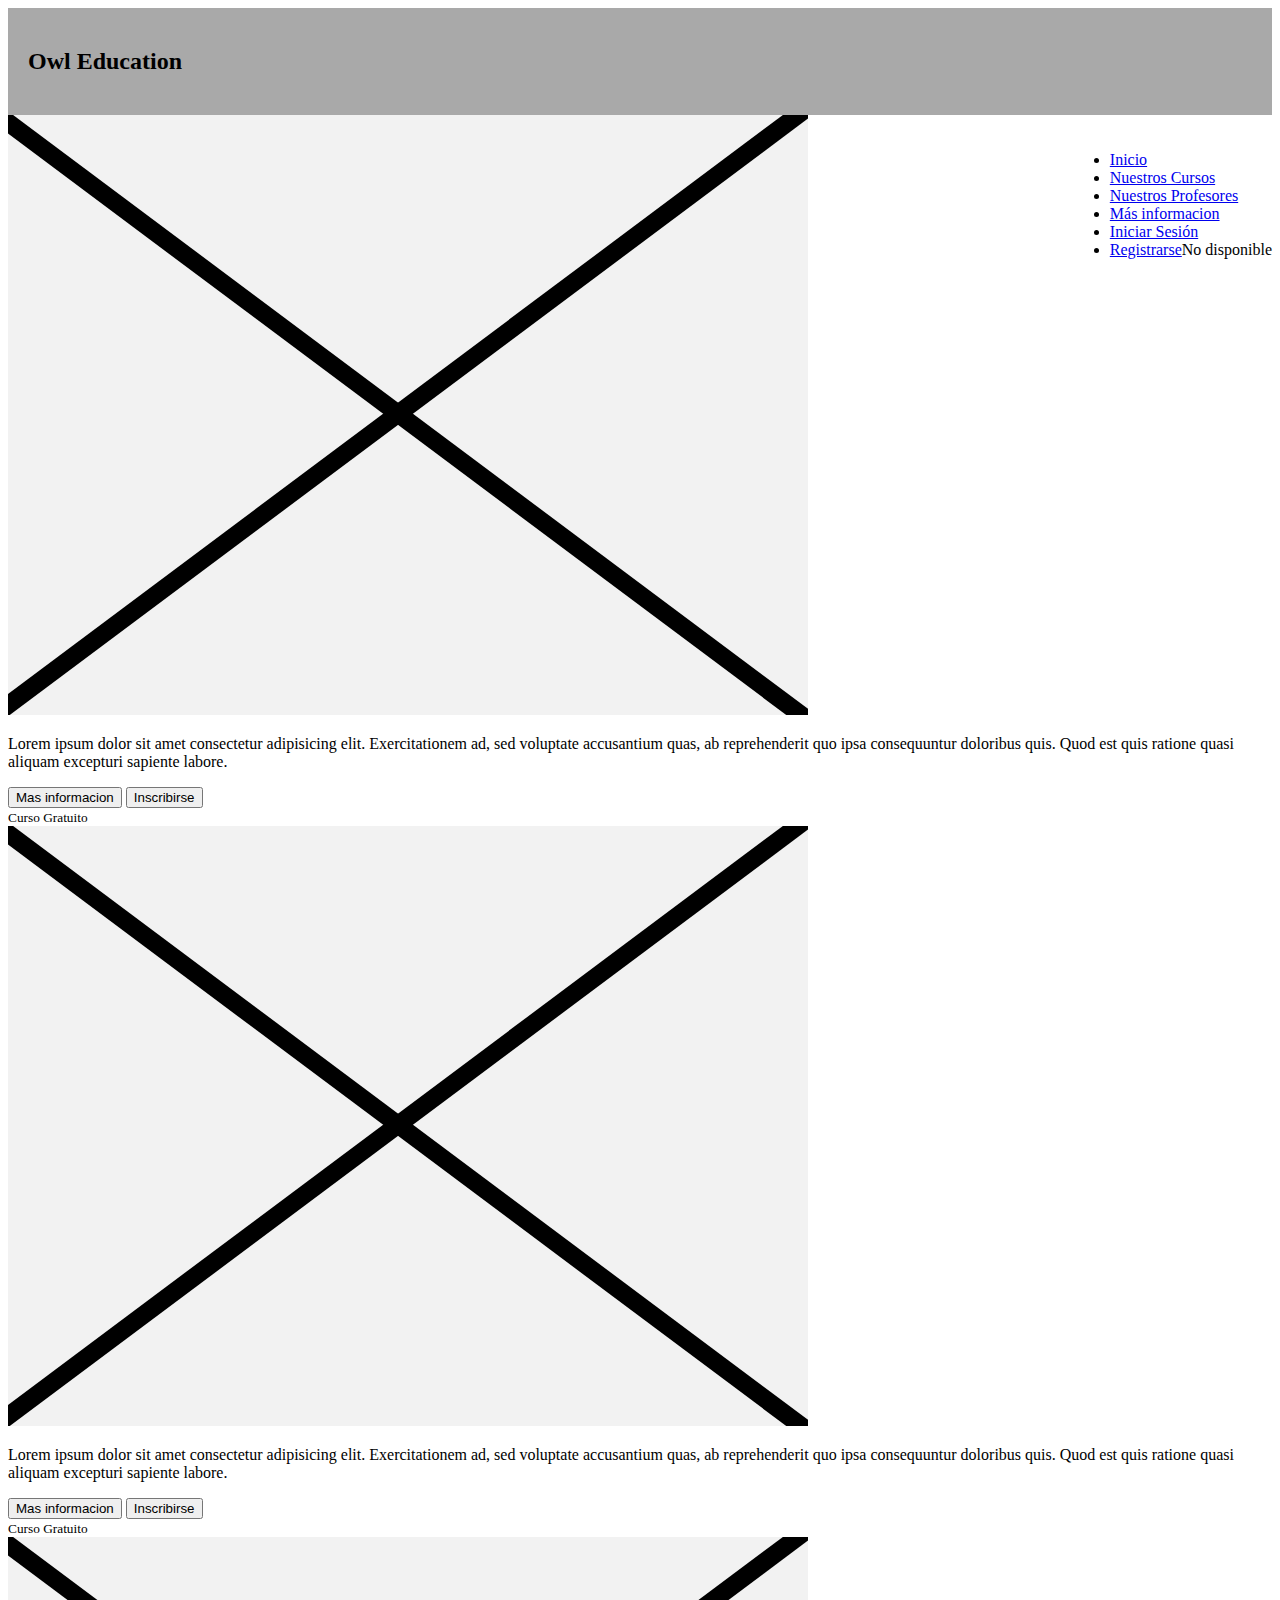
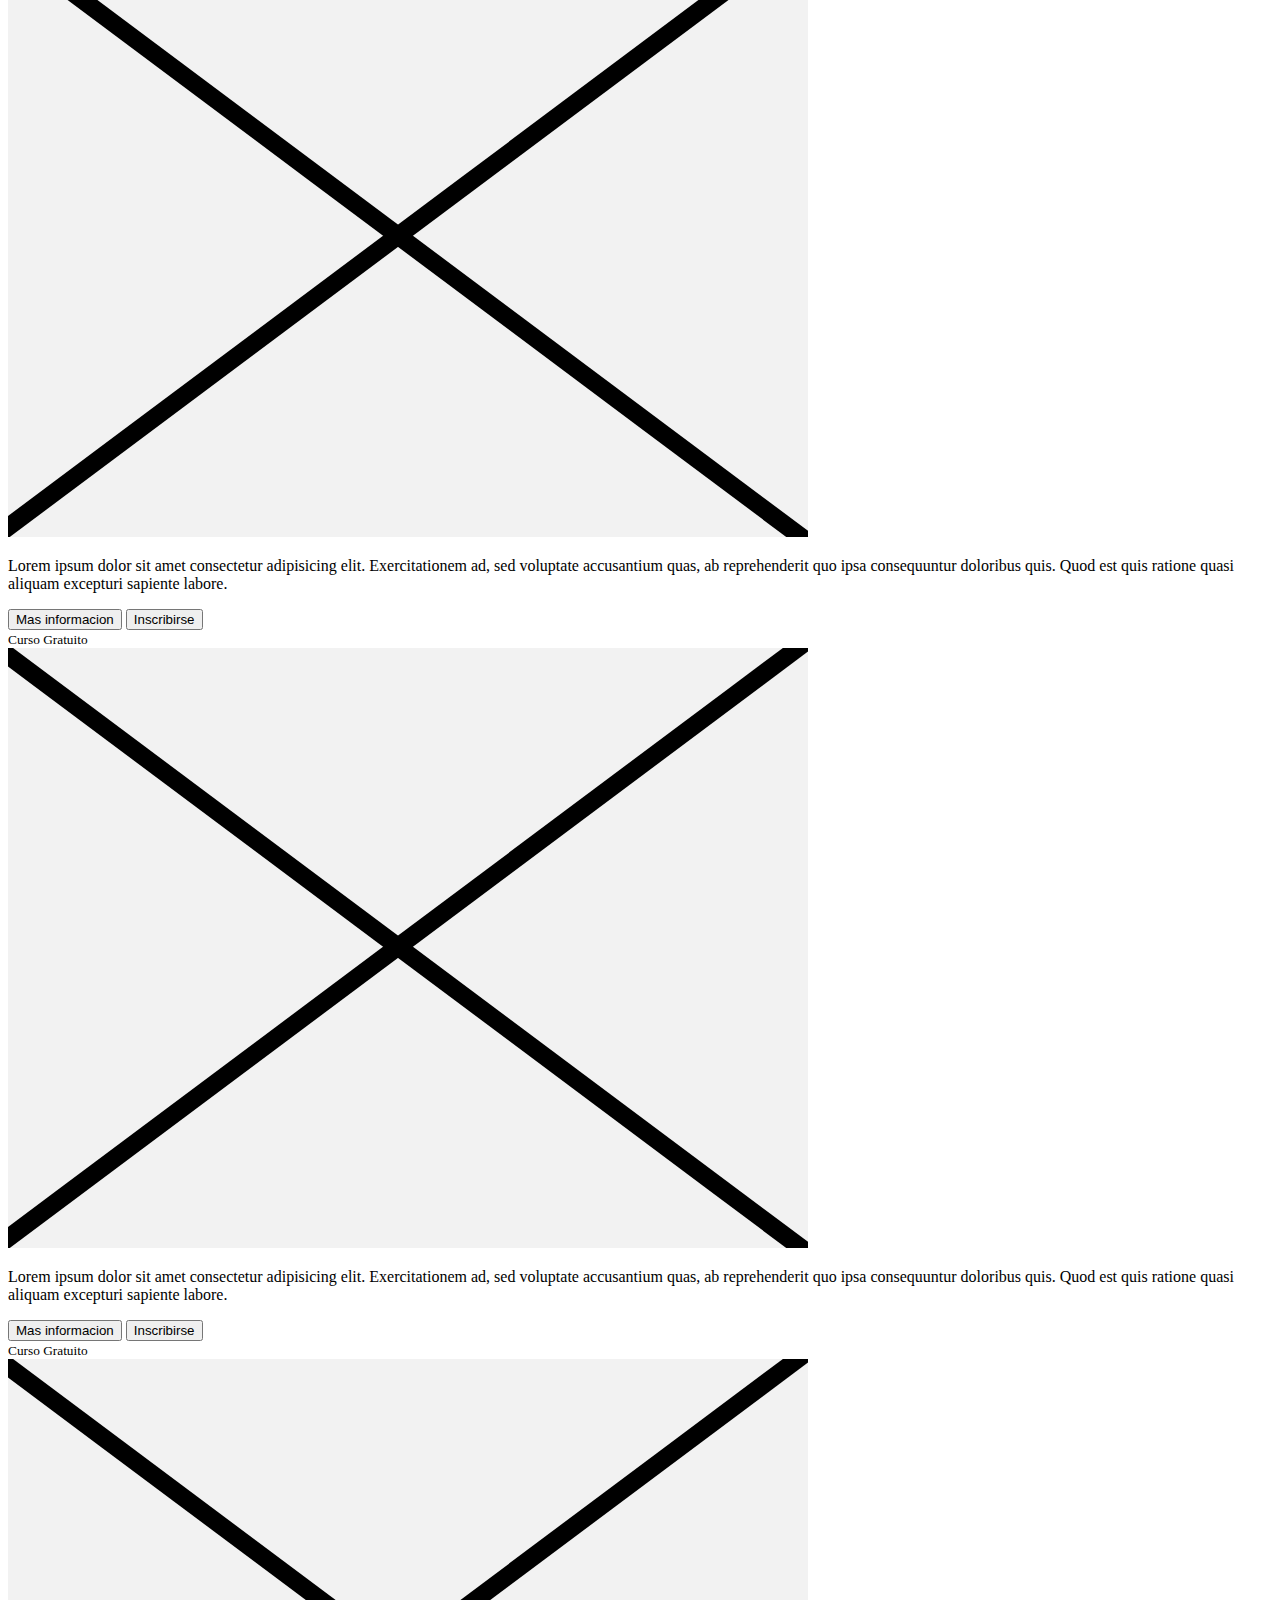
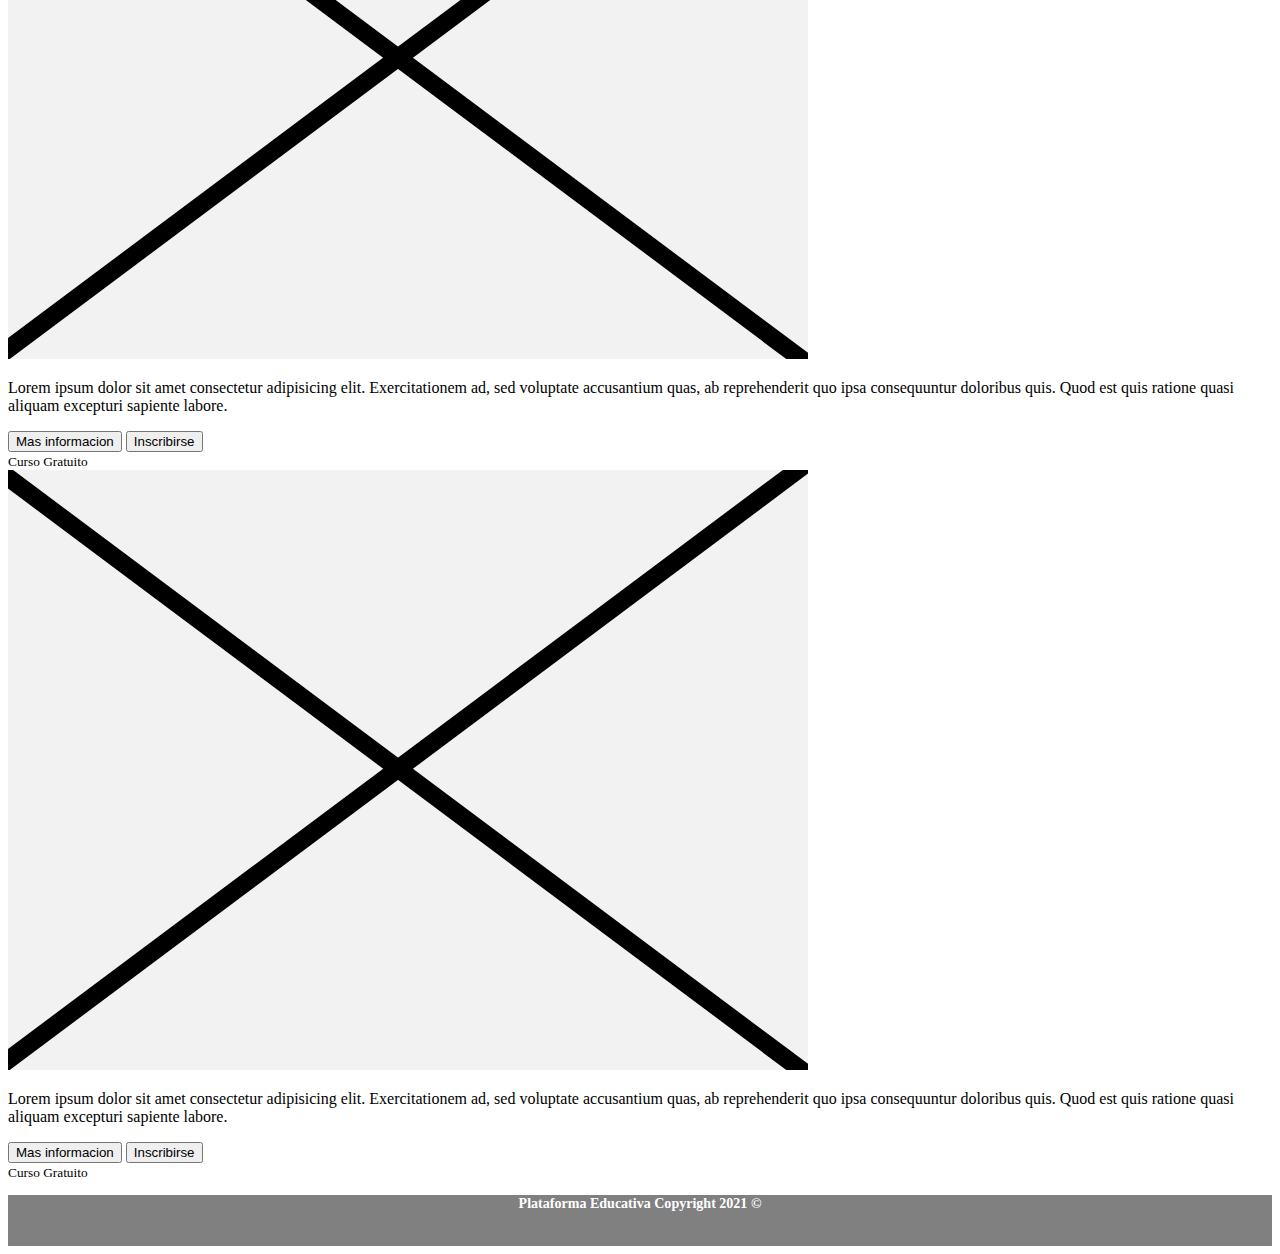
<file: Prototipo de Vistas/Cursos.html>
<!DOCTYPE html>
<html lang="en">

<head>
    <meta charset="UTF-8">
    <meta http-equiv="X-UA-Compatible" content="IE=edge">
    <meta name="viewport" content="width=device-width, initial-scale=1.0">
    <link href="https://cdn.jsdelivr.net/npm/bootstrap@5.0.0-beta2/dist/css/bootstrap.min.css" rel="stylesheet"
        integrity="sha384-BmbxuPwQa2lc/FVzBcNJ7UAyJxM6wuqIj61tLrc4wSX0szH/Ev+nYRRuWlolflfl" crossorigin="anonymous">
    <link rel="stylesheet" href="Css Prototipos/Cursos.css">

    <title>Nuestros Cursos</title>
</head>

<body>
    <div class="container-fluid">
        <nav>
            <div class="row" style="background-color: darkgrey;">

                <div class="col col-md-4" style="padding: 20px;">
                    <h2>Owl Education</h2>

                </div>
                <div class="col col-md-8">
                    <ul class="nav nav-pills" style="padding-top: 20px;">

                        <li class="nav-item">
                            <a class="nav-link" href="Menu.html">Inicio</a>
                        </li>
                        <li class="nav-item">
                            <a class="nav-link active" href="#">Nuestros Cursos</a>
                        </li>
                        <li class="nav-item">
                            <a class="nav-link" href="Profesores.html">Nuestros Profesores</a>
                        </li>
                        <li class="nav-item">
                            <a class="nav-link" href="MasInfo.html">Más informacion</a>
                        </li>
                        <li class="nav-item">
                            <a class="nav-link" href="Login.html" tabindex="-1" aria-disabled="true">Iniciar Sesión</a>
                        </li>
                        <li class="nav-item">
                            <a class="nav-link disabled" href="#" tabindex="-1" aria-disabled="true">Registrarse</a>
                            <span class="badge bg-danger text-dark">No disponible</span>
                        </li>
                    </ul>
                </div>
            </div>
        </nav>

        <div class="album py-5 bg-light">
            <div class="container">
                <div class="row row-cols-1 row-cols-sm-2 row-cols-md-3 g-3">
                    <div class="col">
                        <div class="card shadow-sm">
                            <img src="img/fake_img.svg" alt="Imagen Curso">
                            <div class="card-body">
                                <p class="card-text">Lorem ipsum dolor sit amet consectetur adipisicing elit.
                                    Exercitationem
                                    ad, sed voluptate accusantium quas, ab reprehenderit quo ipsa consequuntur doloribus
                                    quis. Quod est quis ratione quasi aliquam excepturi sapiente labore.</p>
                                <div class="d-flex justify-content-between align-items-center">
                                    <div class="btn-group">
                                        <button type="button" class="btn btn-sm btn-outline-secondary">Mas informacion
                                            <i class="fa fa-angle-double-right"></i></button>
                                        <button type="button"
                                            class="btn btn-sm btn-outline-secondary">Inscribirse</button>
                                    </div>
                                    <small class="text-muted">Curso Gratuito</small>
                                </div>
                            </div>
                        </div>
                    </div>
                    <div class="col">
                        <div class="card shadow-sm">
                            <img src="img/fake_img.svg" alt="Imagen Curso">

                            <div class="card-body">
                                <p class="card-text">Lorem ipsum dolor sit amet consectetur adipisicing elit.
                                    Exercitationem
                                    ad, sed voluptate accusantium quas, ab reprehenderit quo ipsa consequuntur doloribus
                                    quis. Quod est quis ratione quasi aliquam excepturi sapiente labore.</p>
                                <div class="d-flex justify-content-between align-items-center">
                                    <div class="btn-group">
                                        <button type="button" class="btn btn-sm btn-outline-secondary">Mas informacion
                                            <i class="fa fa-angle-double-right"></i></button>
                                        <button type="button"
                                            class="btn btn-sm btn-outline-secondary">Inscribirse</button>
                                    </div>
                                    <small class="text-muted">Curso Gratuito</small>
                                </div>
                            </div>
                        </div>
                    </div>
                    <div class="col">
                        <div class="card shadow-sm">
                            <img src="img/fake_img.svg" alt="Imagen Curso">

                            <div class="card-body">
                                <p class="card-text">Lorem ipsum dolor sit amet consectetur adipisicing elit.
                                    Exercitationem
                                    ad, sed voluptate accusantium quas, ab reprehenderit quo ipsa consequuntur doloribus
                                    quis. Quod est quis ratione quasi aliquam excepturi sapiente labore.</p>
                                <div class="d-flex justify-content-between align-items-center">
                                    <div class="btn-group">
                                        <button type="button" class="btn btn-sm btn-outline-secondary">Mas informacion
                                            <i class="fa fa-angle-double-right"></i></button>
                                        <button type="button"
                                            class="btn btn-sm btn-outline-secondary">Inscribirse</button>
                                    </div>
                                    <small class="text-muted">Curso Gratuito</small>
                                </div>
                            </div>
                        </div>
                    </div>
                    <div class="col">
                        <div class="card shadow-sm">
                            <img src="img/fake_img.svg" alt="Imagen Curso">

                            <div class="card-body">
                                <p class="card-text">Lorem ipsum dolor sit amet consectetur adipisicing elit.
                                    Exercitationem
                                    ad, sed voluptate accusantium quas, ab reprehenderit quo ipsa consequuntur doloribus
                                    quis. Quod est quis ratione quasi aliquam excepturi sapiente labore.</p>
                                <div class="d-flex justify-content-between align-items-center">
                                    <div class="btn-group">
                                        <button type="button" class="btn btn-sm btn-outline-secondary">Mas informacion
                                            <i class="fa fa-angle-double-right"></i></button>
                                        <button type="button"
                                            class="btn btn-sm btn-outline-secondary">Inscribirse</button>
                                    </div>
                                    <small class="text-muted">Curso Gratuito</small>
                                </div>
                            </div>
                        </div>
                    </div>
                    <div class="col">
                        <div class="card shadow-sm">
                            <img src="img/fake_img.svg" alt="Imagen Curso">

                            <div class="card-body">
                                <p class="card-text">Lorem ipsum dolor sit amet consectetur adipisicing elit.
                                    Exercitationem
                                    ad, sed voluptate accusantium quas, ab reprehenderit quo ipsa consequuntur doloribus
                                    quis. Quod est quis ratione quasi aliquam excepturi sapiente labore.</p>
                                <div class="d-flex justify-content-between align-items-center">
                                    <div class="btn-group">
                                        <button type="button" class="btn btn-sm btn-outline-secondary">Mas informacion
                                            <i class="fa fa-angle-double-right"></i></button>
                                        <button type="button"
                                            class="btn btn-sm btn-outline-secondary">Inscribirse</button>
                                    </div>
                                    <small class="text-muted">Curso Gratuito</small>
                                </div>
                            </div>
                        </div>
                    </div>
                    <div class="col">
                        <div class="card shadow-sm">
                            <img src="img/fake_img.svg" alt="Imagen Curso">

                            <div class="card-body">
                                <p class="card-text">Lorem ipsum dolor sit amet consectetur adipisicing elit.
                                    Exercitationem
                                    ad, sed voluptate accusantium quas, ab reprehenderit quo ipsa consequuntur doloribus
                                    quis. Quod est quis ratione quasi aliquam excepturi sapiente labore.</p>
                                <div class="d-flex justify-content-between align-items-center">
                                    <div class="btn-group">
                                        <button type="button" class="btn btn-sm btn-outline-secondary">Mas informacion
                                            <i class="fa fa-angle-double-right"></i></button>
                                        <button type="button"
                                            class="btn btn-sm btn-outline-secondary">Inscribirse</button>
                                    </div>
                                    <small class="text-muted">Curso Gratuito</small>
                                </div>
                            </div>
                        </div>
                    </div>
                </div>
            </div>
        </div>


        <footer class="footer">
            <h3>Plataforma Educativa Copyright 2021 © </h3>
        </footer>

    </div>



</body>

</html>
</file>
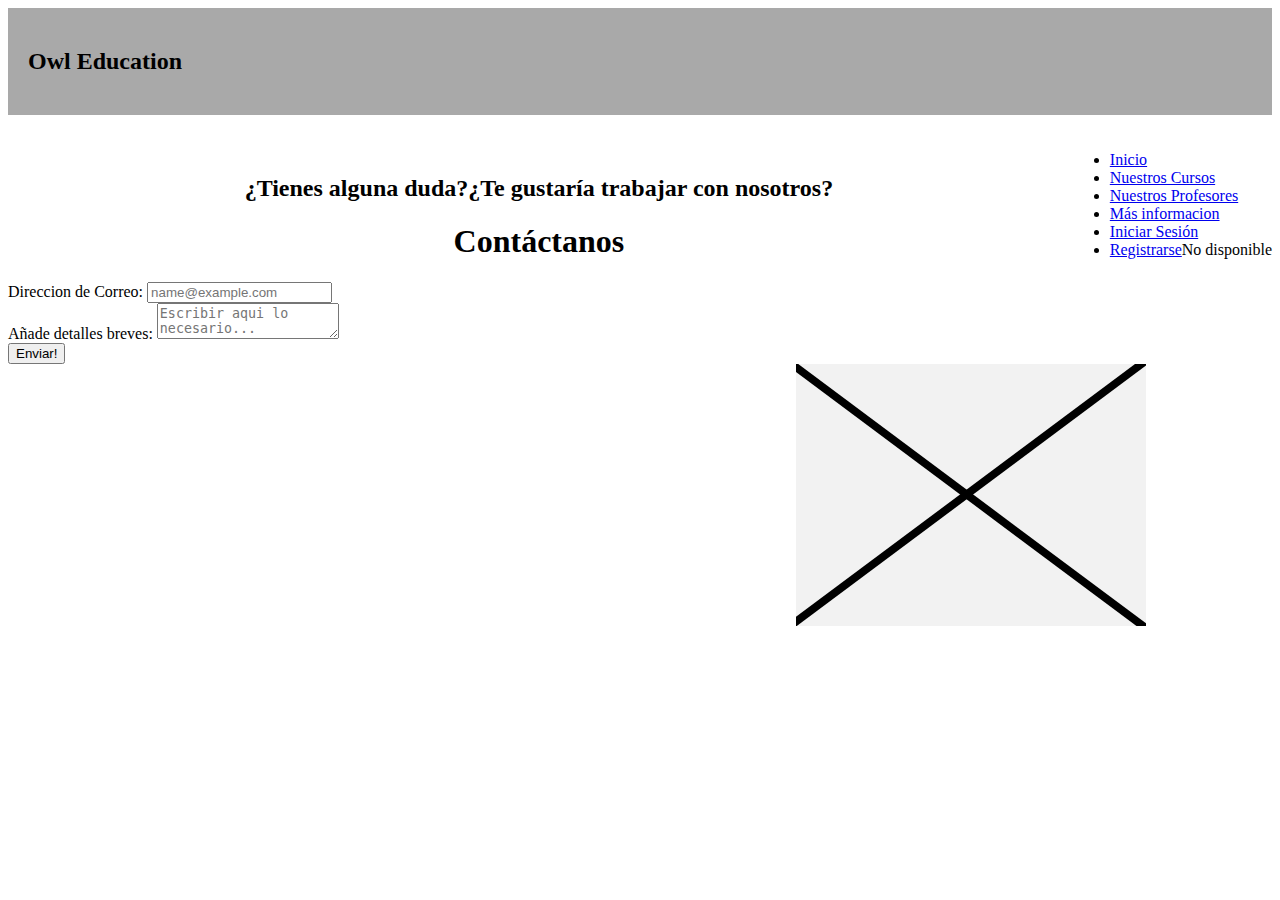
<file: Prototipo de Vistas/MasInfo.html>
<!DOCTYPE html>
<html lang="en">
<head>
    <meta charset="UTF-8">
    <meta http-equiv="X-UA-Compatible" content="IE=edge">
    <meta name="viewport" content="width=device-width, initial-scale=1.0">
    <link href="https://cdn.jsdelivr.net/npm/bootstrap@5.0.0-beta2/dist/css/bootstrap.min.css" rel="stylesheet"
        integrity="sha384-BmbxuPwQa2lc/FVzBcNJ7UAyJxM6wuqIj61tLrc4wSX0szH/Ev+nYRRuWlolflfl" crossorigin="anonymous">
    <!-- Css-->
    <link rel="stylesheet" href="Css Prototipos/Info.css">
      
    <title>Mas Informacion</title>
    
</head>
<body>

    <div class="container-fluid">
        <nav>
            <div class="row" style="background-color: darkgrey;">
                <div class="col col-md-3 col-sm-12" style="padding: 20px;">
                    <h2>Owl Education</h2>
                </div>
                <div class="col col-md-9 col-sm-12">
                    <ul class="nav nav-pills" style="padding-top: 20px;">

                        <li class="nav-item">
                            <a class="nav-link" href="Menu.html">Inicio</a>
                        </li>
                        <li class="nav-item">
                            <a class="nav-link" href="Cursos.html">Nuestros Cursos</a>
                        </li>
                        <li class="nav-item">
                            <a class="nav-link" href="Profesores.html">Nuestros Profesores</a>
                        </li>
                        <li class="nav-item">
                            <a class="nav-link active" href="MasInfo.html">Más informacion</a>
                        </li>
                        <li class="nav-item">
                            <a class="nav-link" href="Login.html" tabindex="-1" aria-disabled="true">Iniciar Sesión</a>
                        </li>
                        <li class="nav-item">
                            <a class="nav-link disabled" href="#" tabindex="-1" aria-disabled="true">Registrarse</a>
                            <span class="badge bg-danger text-dark">No disponible</span>
                        </li>
                    </ul>
                </div>
            </div>
        </nav>

        <header>
            <h2 style="text-align: center; padding-top: 40px;">¿Tienes alguna duda?¿Te gustaría trabajar con nosotros?</h2>

            <h1 style="text-align: center;"> Contáctanos</h1>        
        
        </header>

         <!-- Form Contacto-->
         <div class="row" style="width: 90%;">
             <div class="col">
                <div class="mb-3" >
                    <label for="exampleFormControlInput1" class="form-label">Direccion de Correo:</label>
                    <input type="email" class="form-control" id="exampleFormControlInput1" placeholder="name@example.com">
                  </div>
                  <div class="mb-3">
                    <label for="exampleFormControlTextarea1" class="form-label">Añade detalles breves:</label>
                    <textarea class="form-control" id="exampleFormControlTextarea1" rows="2" placeholder="Escribir aqui lo necesario..."></textarea>
                  </div>
                  <button type="button" class="btn btn-primary">Enviar!</button>
             </div>
             <div class="col">
                 <img src="img/fake_img.svg" alt="Imagen ejemplo" style="width: 350px; float:right;">
             </div>
         </div>
        
    </div>

   
   

    

</body>
</html>
</file>
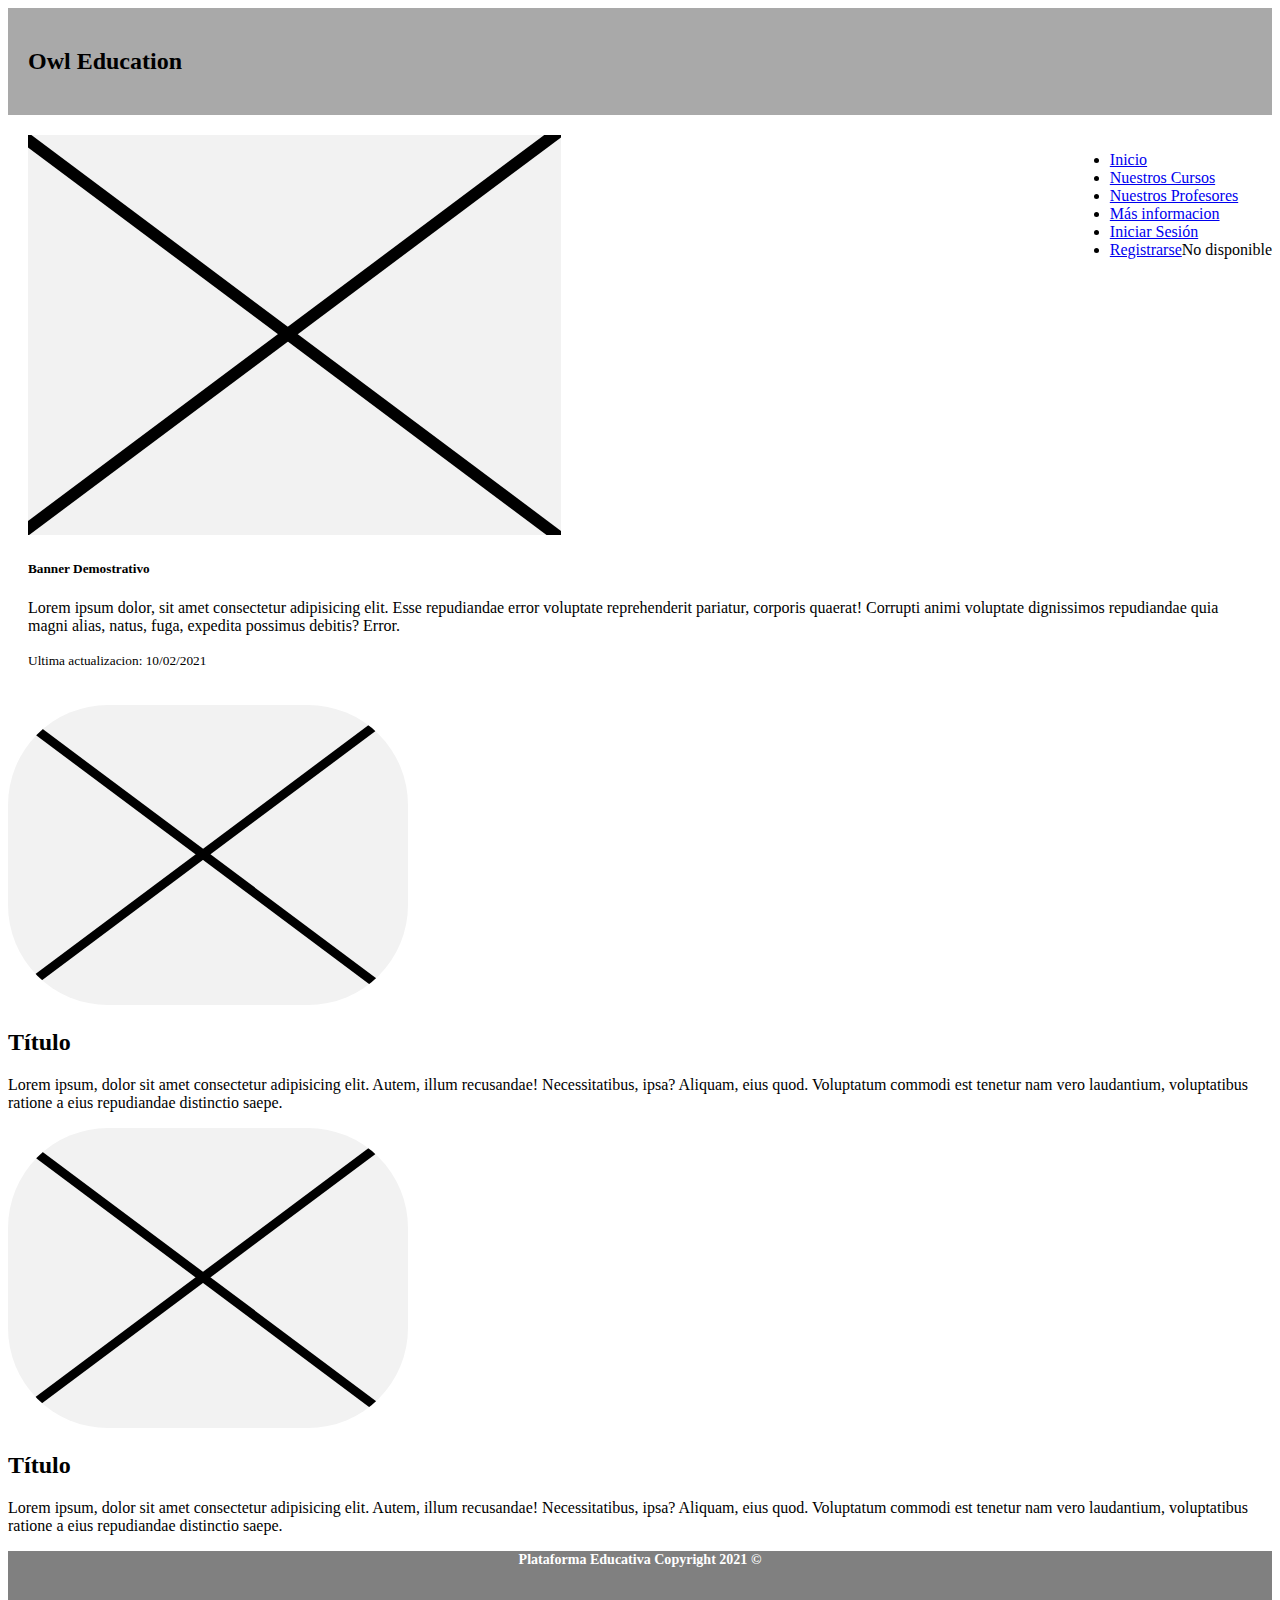
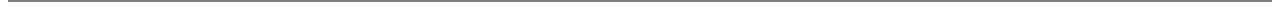
<file: Prototipo de Vistas/Menu.html>
<!DOCTYPE html>

<html lang="en">

<head>
    <meta name="viewport" content="width=device-width" />
    <link rel="stylesheet" href="https://stackpath.bootstrapcdn.com/bootstrap/4.1.1/css/bootstrap.min.css"
        integrity="sha384-WskhaSGFgHYWDcbwN70/dfYBj47jz9qbsMId/iRN3ewGhXQFZCSftd1LZCfmhktB" crossorigin="anonymous">
    <!--FONT AWESOME-->
    <link rel="stylesheet" href="https://cdnjs.cloudflare.com/ajax/libs/font-awesome/5.15.2/css/all.min.css">
    <!-- Css -->
    <link rel="stylesheet" href="Css Prototipos/Menu.css">

    <title>Menu Principal</title>

</head>

<body>
    <div class="container-fluid">
        <nav>
            <div class="row" style="background-color: darkgrey;">
                <div class="col col-md-3 col-sm-12" style="padding: 20px;">
                    <h2>Owl Education</h2>
                </div>
                <div class="col col-md-9 col-sm-12">
                    <ul class="nav nav-pills" style="padding-top: 20px;">

                        <li class="nav-item">
                            <a class="nav-link active" href="Menu.html">Inicio</a>
                        </li>
                        <li class="nav-item">
                            <a class="nav-link" href="Cursos.html">Nuestros Cursos</a>
                        </li>
                        <li class="nav-item">
                            <a class="nav-link" href="Profesores.html">Nuestros Profesores</a>
                        </li>
                        <li class="nav-item">
                            <a class="nav-link" href="MasInfo.html">Más informacion</a>
                        </li>
                        <li class="nav-item">
                            <a class="nav-link" href="Login.html" tabindex="-1" aria-disabled="true">Iniciar Sesión</a>
                        </li>
                        <li class="nav-item">
                            <a class="nav-link disabled" href="#" tabindex="-1" aria-disabled="true">Registrarse</a>
                            <span class="badge bg-danger text-dark">No disponible</span>
                        </li>
                    </ul>
                </div>
            </div>
        </nav>

        <!-- Banner-->
        <div class="card mb-3" style="padding:20px;">
            <img src="img/fake_img.svg" class="card-img-top" style="max-height:400px;">
            <div class="card-body">
                <h5 class="card-title">Banner Demostrativo</h5>
                <p class="card-text">Lorem ipsum dolor, sit amet consectetur adipisicing elit. Esse repudiandae
                    error voluptate reprehenderit pariatur, corporis quaerat! Corrupti animi voluptate dignissimos
                    repudiandae quia magni alias, natus, fuga, expedita possimus debitis? Error.</p>
                <p class="card-text"><small class="text-muted">Ultima actualizacion: 10/02/2021</small></p>
            </div>
        </div>

        <div class="row">
            <div class="col col-lg-6">
                <img src="img/fake_img.svg" alt="Foto Perfil Profesor" id="img-p">
                <h2>Título</h2>
                <p>Lorem ipsum, dolor sit amet consectetur adipisicing elit. Autem, illum recusandae! Necessitatibus,
                    ipsa? Aliquam, eius quod. Voluptatum commodi est tenetur nam vero laudantium, voluptatibus ratione a
                    eius repudiandae distinctio saepe.</p>
            </div>
            <div class="col col-lg-6">
                <img src="img/fake_img.svg" alt="Foto Perfil Profesor" id="img-p">
                <h2>Título</h2>
                <p>Lorem ipsum, dolor sit amet consectetur adipisicing elit. Autem, illum recusandae! Necessitatibus,
                    ipsa? Aliquam, eius quod. Voluptatum commodi est tenetur nam vero laudantium, voluptatibus ratione a
                    eius repudiandae distinctio saepe.</p>
            </div>
        </div>
    </div>
    <footer class="footer">
        <h3>Plataforma Educativa Copyright 2021 © </h3>
    </footer>

</body>

</html>
</file>
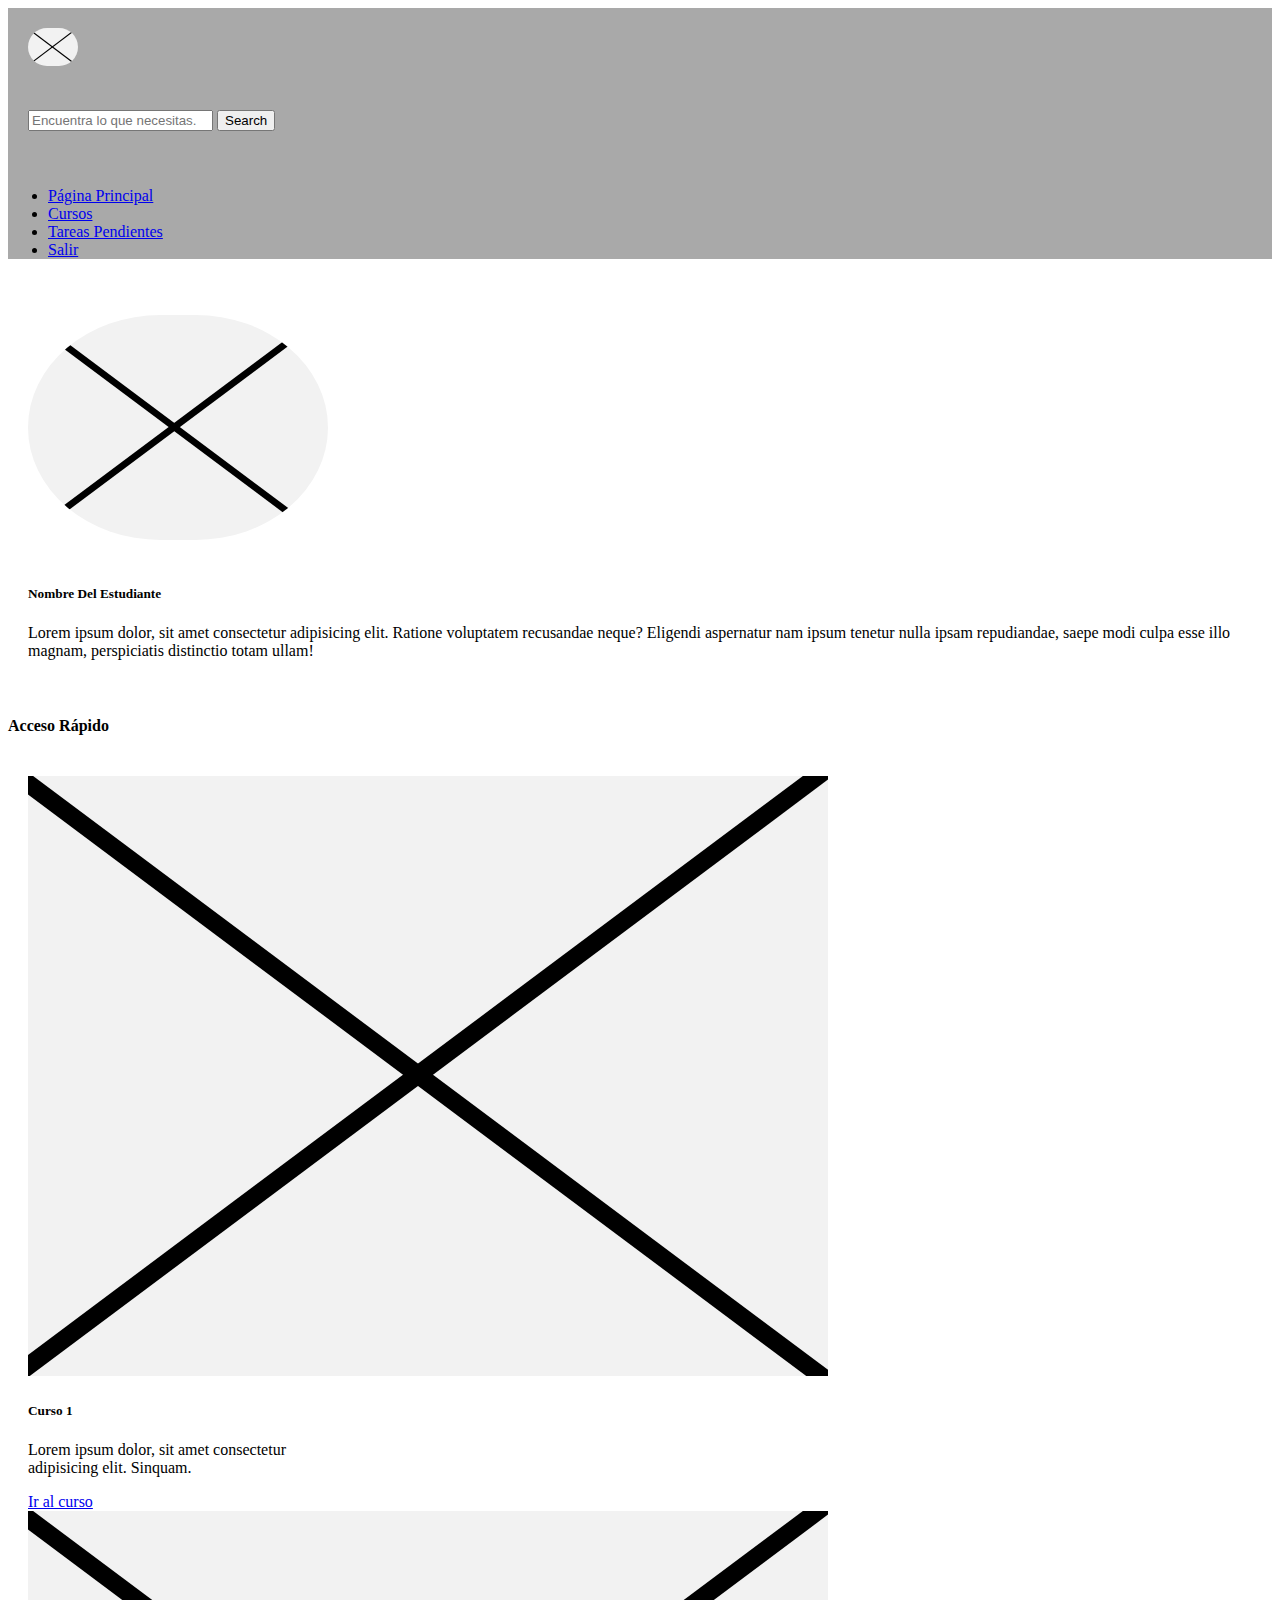
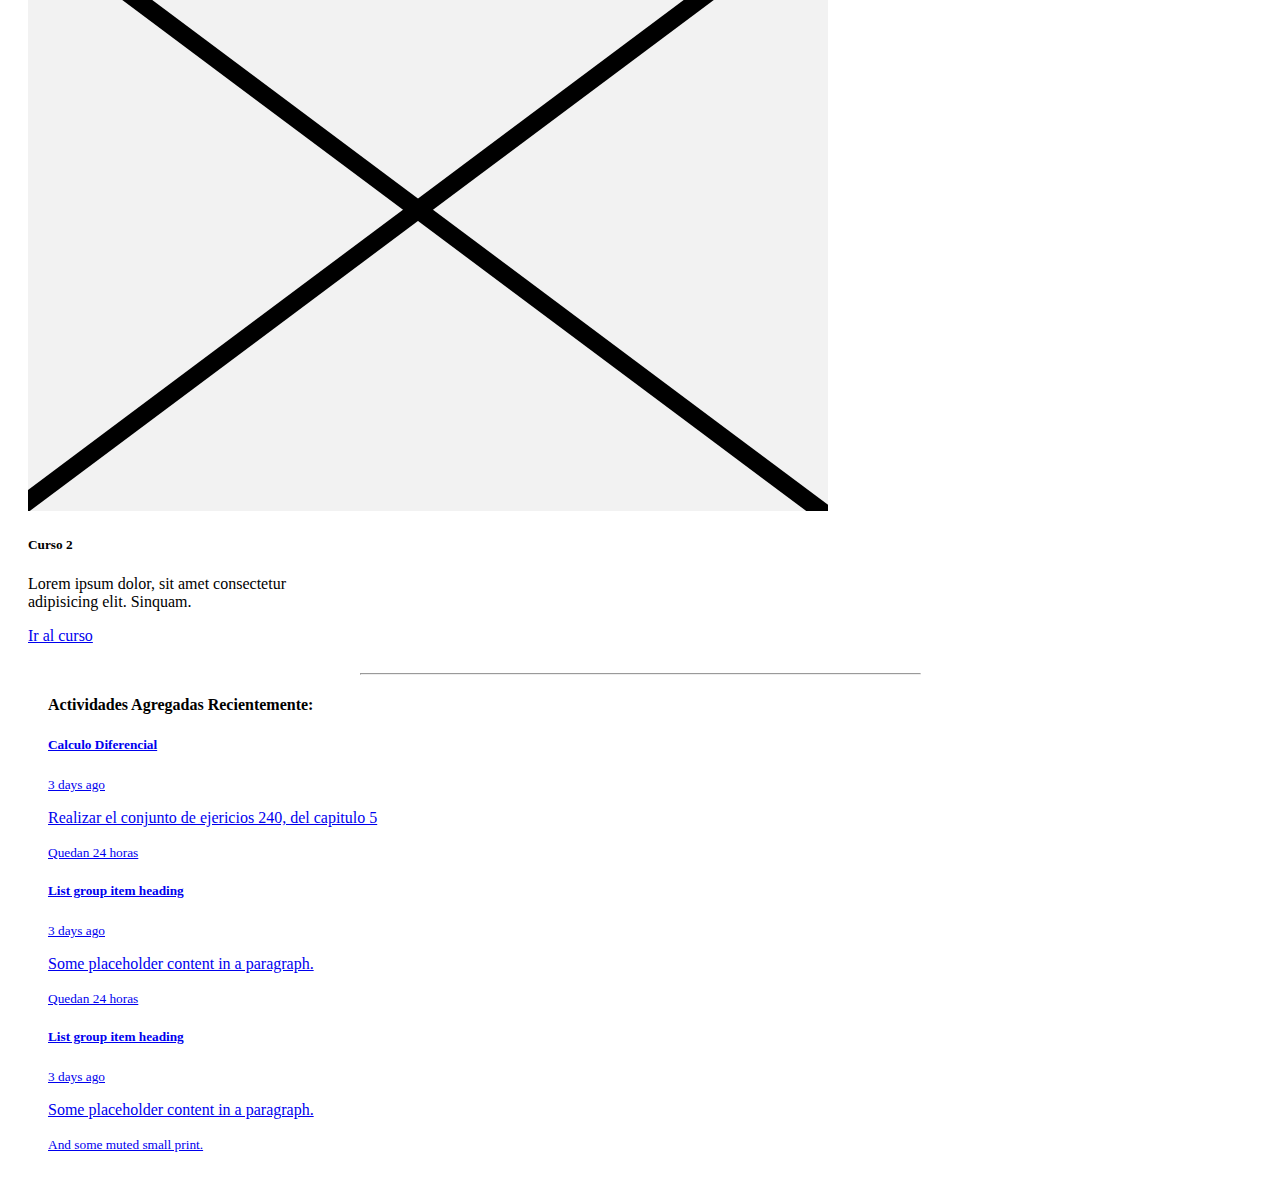
<file: Prototipo de Vistas/PerfilEstudiantes.html>
<!DOCTYPE html>
<html lang="en">
<head>
    <meta charset="UTF-8">
    <meta http-equiv="X-UA-Compatible" content="IE=edge">
    <meta name="viewport" content="width=device-width, initial-scale=1.0">
    <link href="https://cdn.jsdelivr.net/npm/bootstrap@5.0.0-beta2/dist/css/bootstrap.min.css" rel="stylesheet" integrity="sha384-BmbxuPwQa2lc/FVzBcNJ7UAyJxM6wuqIj61tLrc4wSX0szH/Ev+nYRRuWlolflfl" crossorigin="anonymous">
    <!-- Css -->
    <link rel="stylesheet" href="Css Prototipos/PerfilProfesores.css">
    <title>Area Principal (Estudiante)</title>
</head>
<body>
    <div class="row" style="background-color: darkgrey;">

        <div class="col col-md-2" style="padding: 20px;">
         <img src="img/fake_img.svg" width="50px" style="border-radius: 20px;">

        </div>
        <div class="col col-md-5" style="padding: 20px;">
            <form class="d-flex">
                <input class="form-control me-2" type="search" placeholder="Encuentra lo que necesitas..." aria-label="Search">
                <button class="btn btn-outline-primary" type="submit">Search</button>
              </form>
        </div>
        <div class="col col-md-5">
            <ul class="nav nav-pills" style="padding-top: 20px;">

                <li class="nav-item">
                    <a class="nav-link active" href="Menu.html">Página Principal</a>
                </li>
                <li class="nav-item">
                    <a class="nav-link" href="#">Cursos</a>
                </li>
                <li class="nav-item">
                    <a class="nav-link" href="#">Tareas Pendientes</a>
                </li>
                <li class="nav-item">
                    <a class="nav-link" href="Menu.html">Salir </a>
                </li>
               
                </li>
            </ul>
        </div>
    </div>

    <div class="row">
        <div class="col col-lg-4" style="padding: 20px;" >   
            <img src="img/fake_img.svg"  width="220px" id="profile-photo"> 
            <h5>Nombre Del Estudiante</h5>
            <p>Lorem ipsum dolor, sit amet consectetur adipisicing elit. Ratione voluptatem recusandae neque? Eligendi aspernatur nam ipsum tenetur nulla ipsam repudiandae, saepe modi culpa esse illo magnam, perspiciatis distinctio totam ullam!</p>      
    </div>
    <div class="col col-lg-8">
        <h4>Acceso Rápido</h4>
        <div class="row row-cols-1 row-cols-2" style="padding: 20px;">
            <div class="card" style="width: 18rem;">
                <img src="img/fake_img.svg" class="card-img-top" alt="...">
                <div class="card-body">
                  <h5 class="card-title">Curso 1</h5>
                  <p class="card-text">Lorem ipsum dolor, sit amet consectetur adipisicing elit. Sinquam.</p>
                  <a href="#" class="btn btn-primary">Ir al curso</a>
                </div>
            </div>
            <div class="card" style="width: 18rem;">
                <img src="img/fake_img.svg" class="card-img-top" alt="...">
                <div class="card-body">
                  <h5 class="card-title">Curso 2</h5>
                  <p class="card-text">Lorem ipsum dolor, sit amet consectetur adipisicing elit. Sinquam.</p>
                  <a href="#" class="btn btn-primary">Ir al curso</a>
                </div>
            </div>
            
            <div class="list-group" style="padding: 20px;">
                <hr style="width: 559px;">
                <h4>Actividades Agregadas Recientemente:</h4>
                <a href="#" class="list-group-item list-group-item-action" >
                  <div class="d-flex w-100 justify-content-between">
                    <h5 class="mb-1">Calculo Diferencial</h5>
                    <small >3 days ago</small>
                  </div>
                  <p class="mb-1">Realizar el conjunto de ejericios 240, del capitulo 5</p>
                  <small>Quedan 24 horas</small>
                </a>
                <a href="#" class="list-group-item list-group-item-action">
                  <div class="d-flex w-100 justify-content-between">
                    <h5 class="mb-1">List group item heading</h5>
                    <small>3 days ago</small>
                  </div>
                  <p class="mb-1">Some placeholder content in a paragraph.</p>
                  <small >Quedan 24 horas</small>
                </a>
                <a href="#" class="list-group-item list-group-item-action">
                  <div class="d-flex w-100 justify-content-between">
                    <h5 class="mb-1">List group item heading</h5>
                    <small ">3 days ago</small>
                  </div>
                  <p class="mb-1">Some placeholder content in a paragraph.</p>
                  <small c>And some muted small print.</small>
                </a>
              </div>
       
    </div>

    </div>   
    
</body>
</html>
</file>
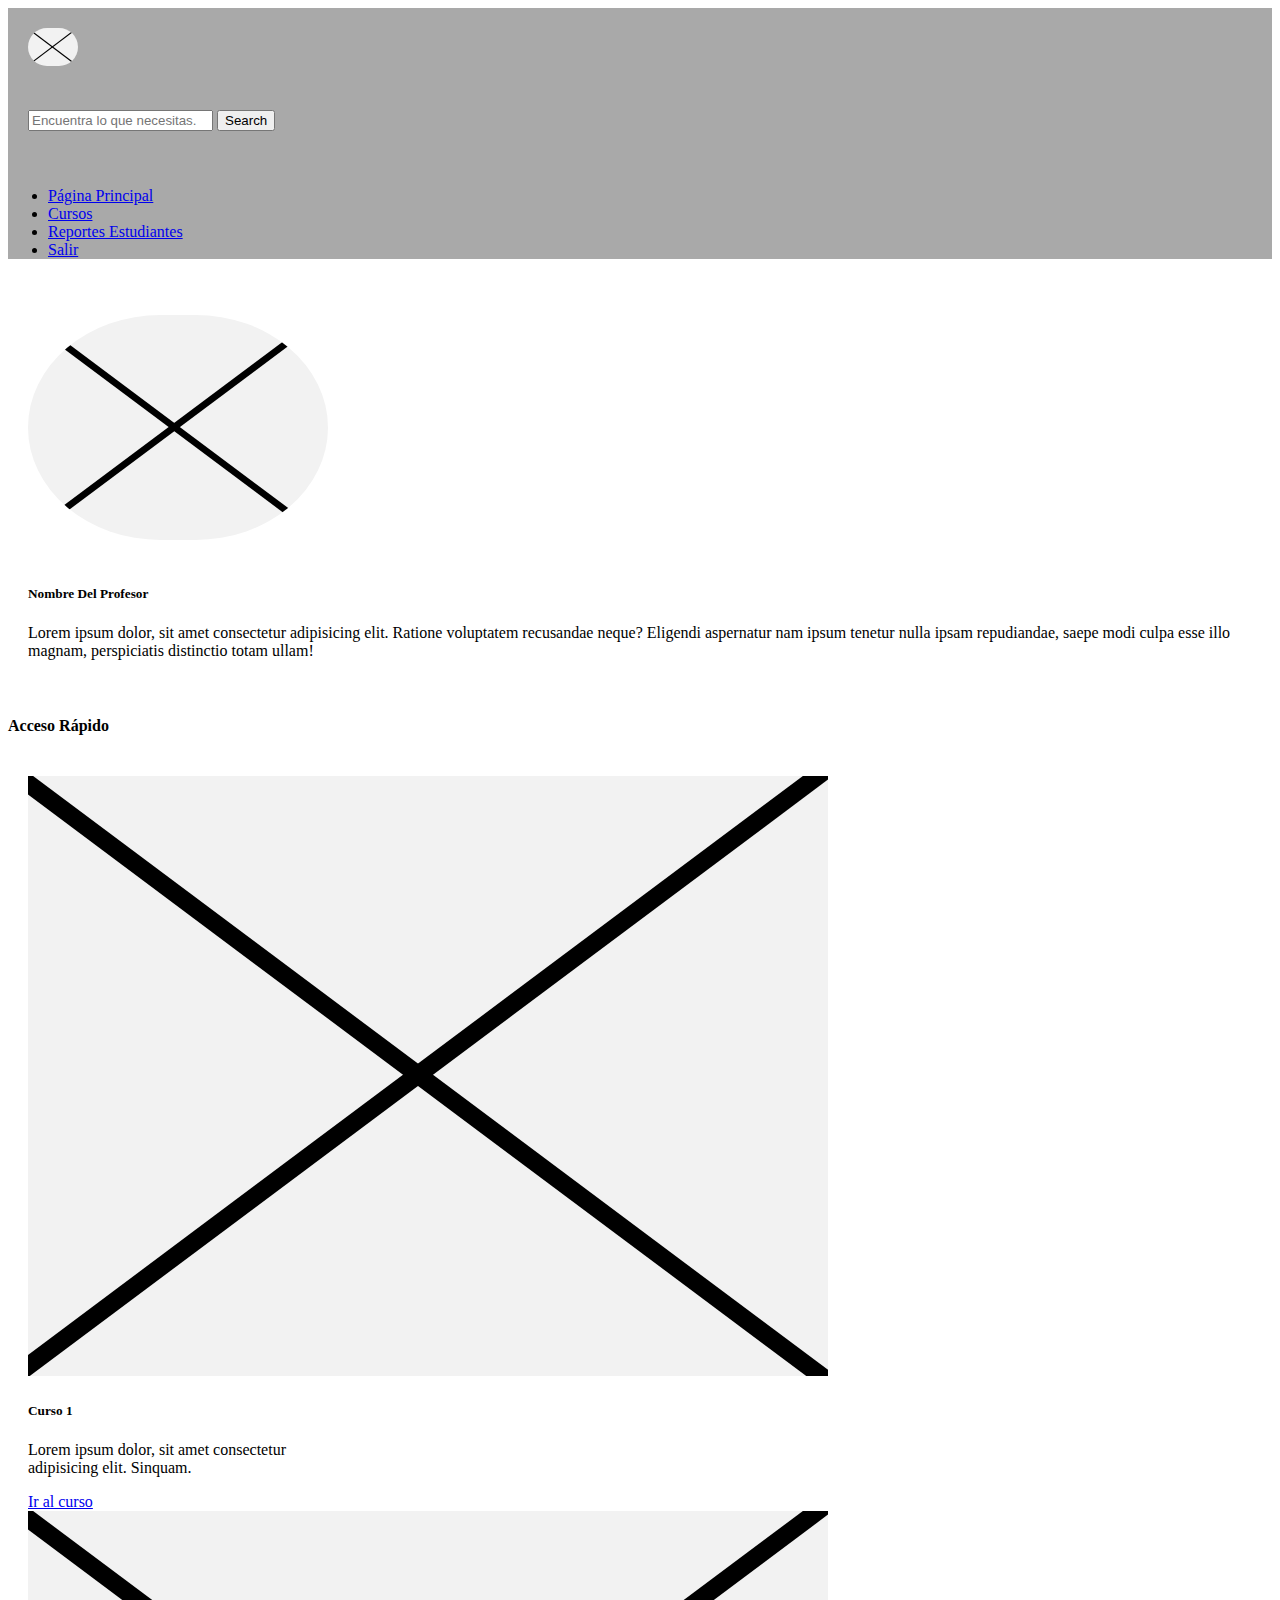
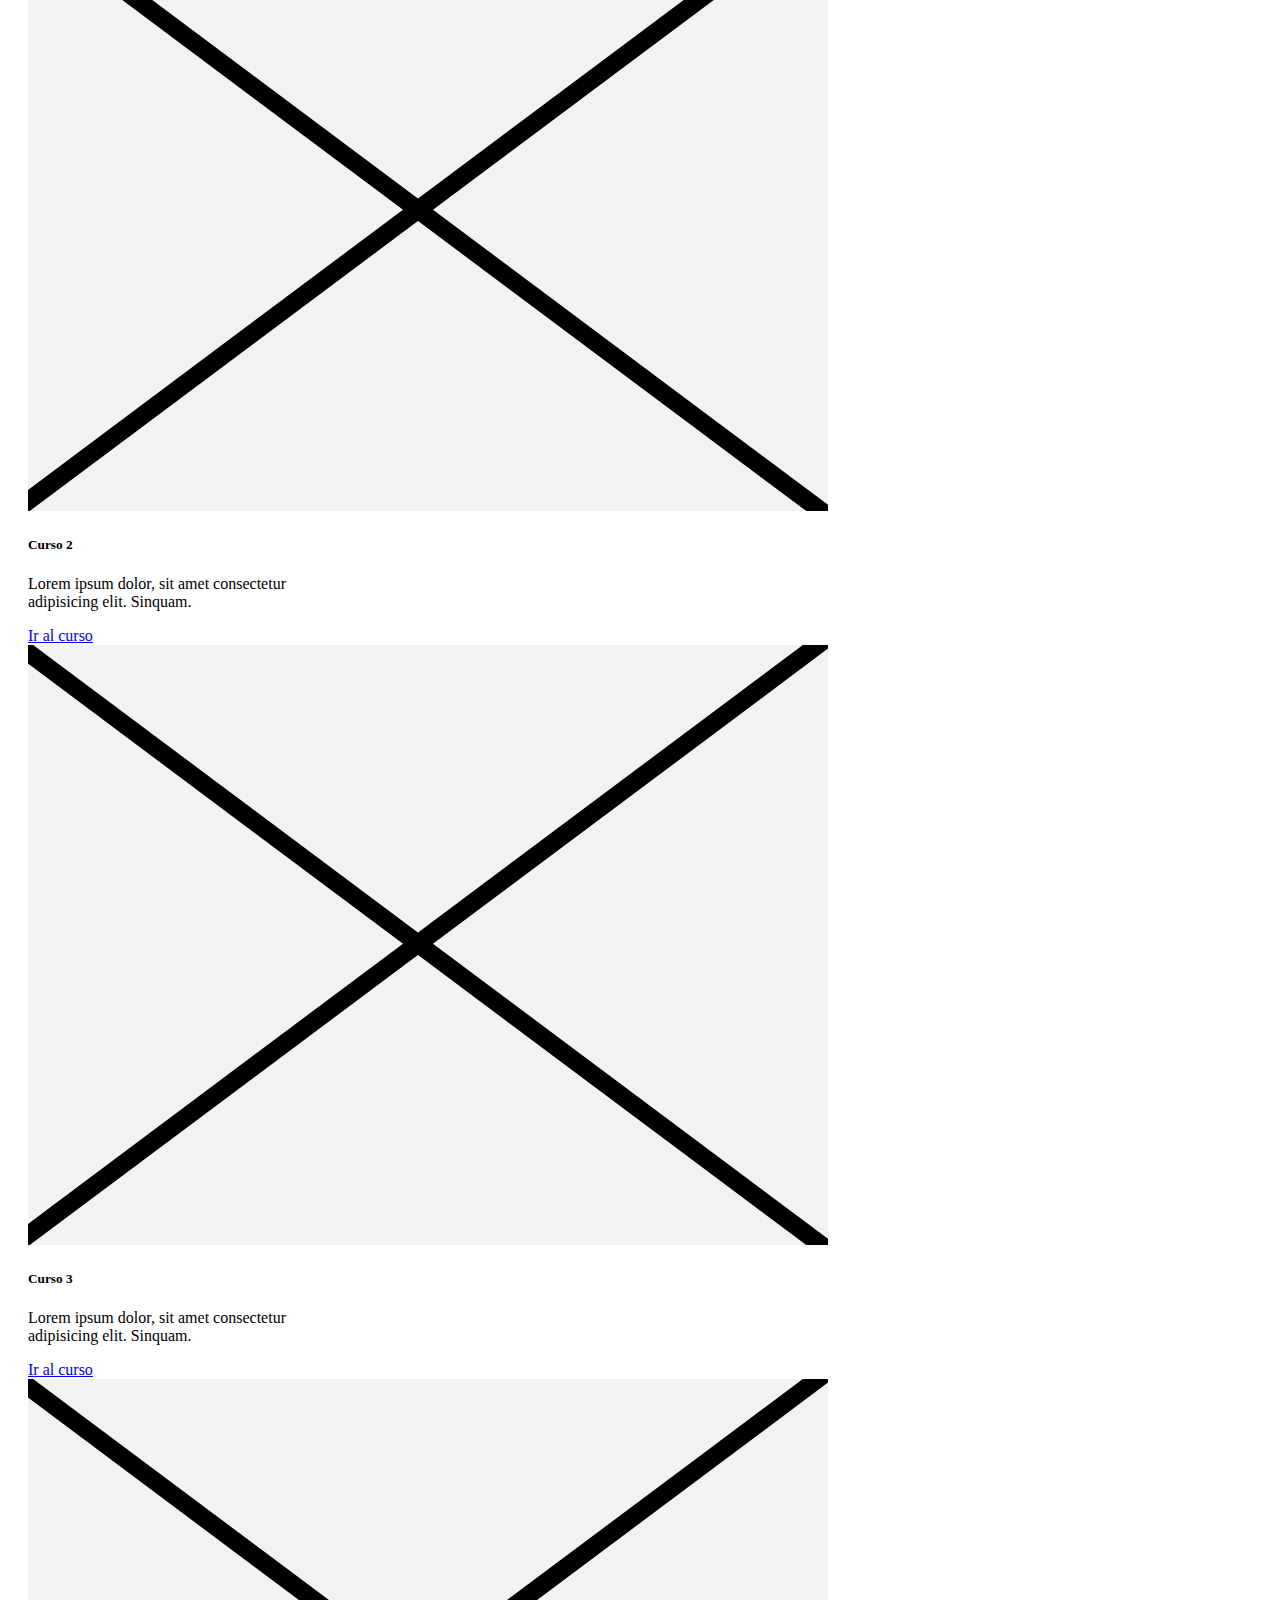
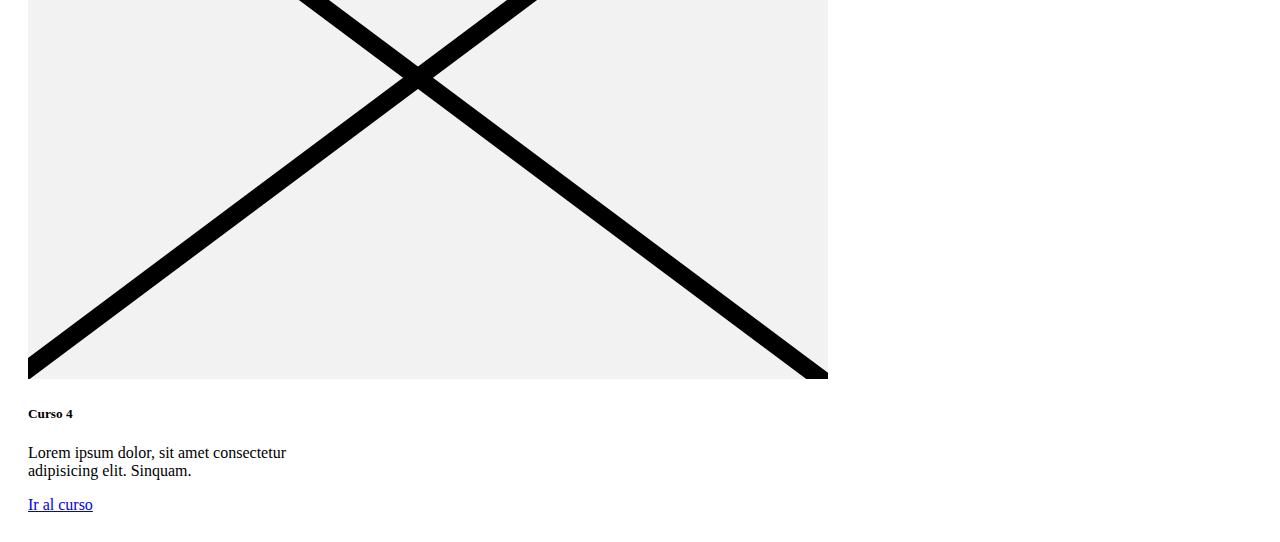
<file: Prototipo de Vistas/PerfilProfesor.html>
<!DOCTYPE html>
<html lang="en">
<head>
    <meta charset="UTF-8">
    <meta http-equiv="X-UA-Compatible" content="IE=edge">
    <meta name="viewport" content="width=device-width, initial-scale=1.0">
    <link href="https://cdn.jsdelivr.net/npm/bootstrap@5.0.0-beta2/dist/css/bootstrap.min.css" rel="stylesheet" integrity="sha384-BmbxuPwQa2lc/FVzBcNJ7UAyJxM6wuqIj61tLrc4wSX0szH/Ev+nYRRuWlolflfl" crossorigin="anonymous">
    <!-- Css -->
    <link rel="stylesheet" href="Css Prototipos/PerfilProfesores.css">
    <title>Area Principal (Docente)</title>
</head>
<body>
    <div class="row" style="background-color: darkgrey;">

        <div class="col col-md-2" style="padding: 20px;">
         <img src="img/fake_img.svg" width="50px" style="border-radius: 20px;">

        </div>
        <div class="col col-md-5" style="padding: 20px;">
            <form class="d-flex">
                <input class="form-control me-2" type="search" placeholder="Encuentra lo que necesitas..." aria-label="Search">
                <button class="btn btn-outline-primary" type="submit">Search</button>
              </form>
        </div>
        <div class="col col-md-5">
            <ul class="nav nav-pills" style="padding-top: 20px;">

                <li class="nav-item">
                    <a class="nav-link active" href="Menu.html">Página Principal</a>
                </li>
                <li class="nav-item">
                    <a class="nav-link" href="#">Cursos</a>
                </li>
                <li class="nav-item">
                    <a class="nav-link" href="#">Reportes Estudiantes</a>
                </li>
                <li class="nav-item">
                    <a class="nav-link" href="Menu.html">Salir </a>
                </li>
               
                </li>
            </ul>
        </div>
    </div>

    <div class="row">
        <div class="col col-lg-4" style="padding: 20px;" >   
            <img src="img/fake_img.svg"  width="220px" id="profile-photo"> 
            <h5>Nombre Del Profesor</h5>
            <p>Lorem ipsum dolor, sit amet consectetur adipisicing elit. Ratione voluptatem recusandae neque? Eligendi aspernatur nam ipsum tenetur nulla ipsam repudiandae, saepe modi culpa esse illo magnam, perspiciatis distinctio totam ullam!</p>      
    </div>
    <div class="col col-lg-8">
        <h4>Acceso Rápido</h4>
        <div class="row row-cols-1 row-cols-2" style="padding: 20px;">
            <div class="card" style="width: 18rem;">
                <img src="img/fake_img.svg" class="card-img-top" alt="...">
                <div class="card-body">
                  <h5 class="card-title">Curso 1</h5>
                  <p class="card-text">Lorem ipsum dolor, sit amet consectetur adipisicing elit. Sinquam.</p>
                  <a href="#" class="btn btn-primary">Ir al curso</a>
                </div>
            </div>
            <div class="card" style="width: 18rem;">
                <img src="img/fake_img.svg" class="card-img-top" alt="...">
                <div class="card-body">
                  <h5 class="card-title">Curso 2</h5>
                  <p class="card-text">Lorem ipsum dolor, sit amet consectetur adipisicing elit. Sinquam.</p>
                  <a href="#" class="btn btn-primary">Ir al curso</a>
                </div>
            </div>
            <div class="card" style="width: 18rem;">
                <img src="img/fake_img.svg" class="card-img-top" alt="...">
                <div class="card-body">
                  <h5 class="card-title">Curso 3</h5>
                  <p class="card-text">Lorem ipsum dolor, sit amet consectetur adipisicing elit. Sinquam.</p>
                  <a href="#" class="btn btn-primary">Ir al curso</a>
                </div>
            </div>
            <div class="card" style="width: 18rem;">
                <img src="img/fake_img.svg" class="card-img-top" alt="...">
                <div class="card-body">
                  <h5 class="card-title">Curso 4</h5>
                  <p class="card-text">Lorem ipsum dolor, sit amet consectetur adipisicing elit. Sinquam.</p>
                  <a href="#" class="btn btn-primary">Ir al curso</a>
                </div>
            </div>
        </div>
        

    </div>

    </div>   
    
</body>
</html>
</file>
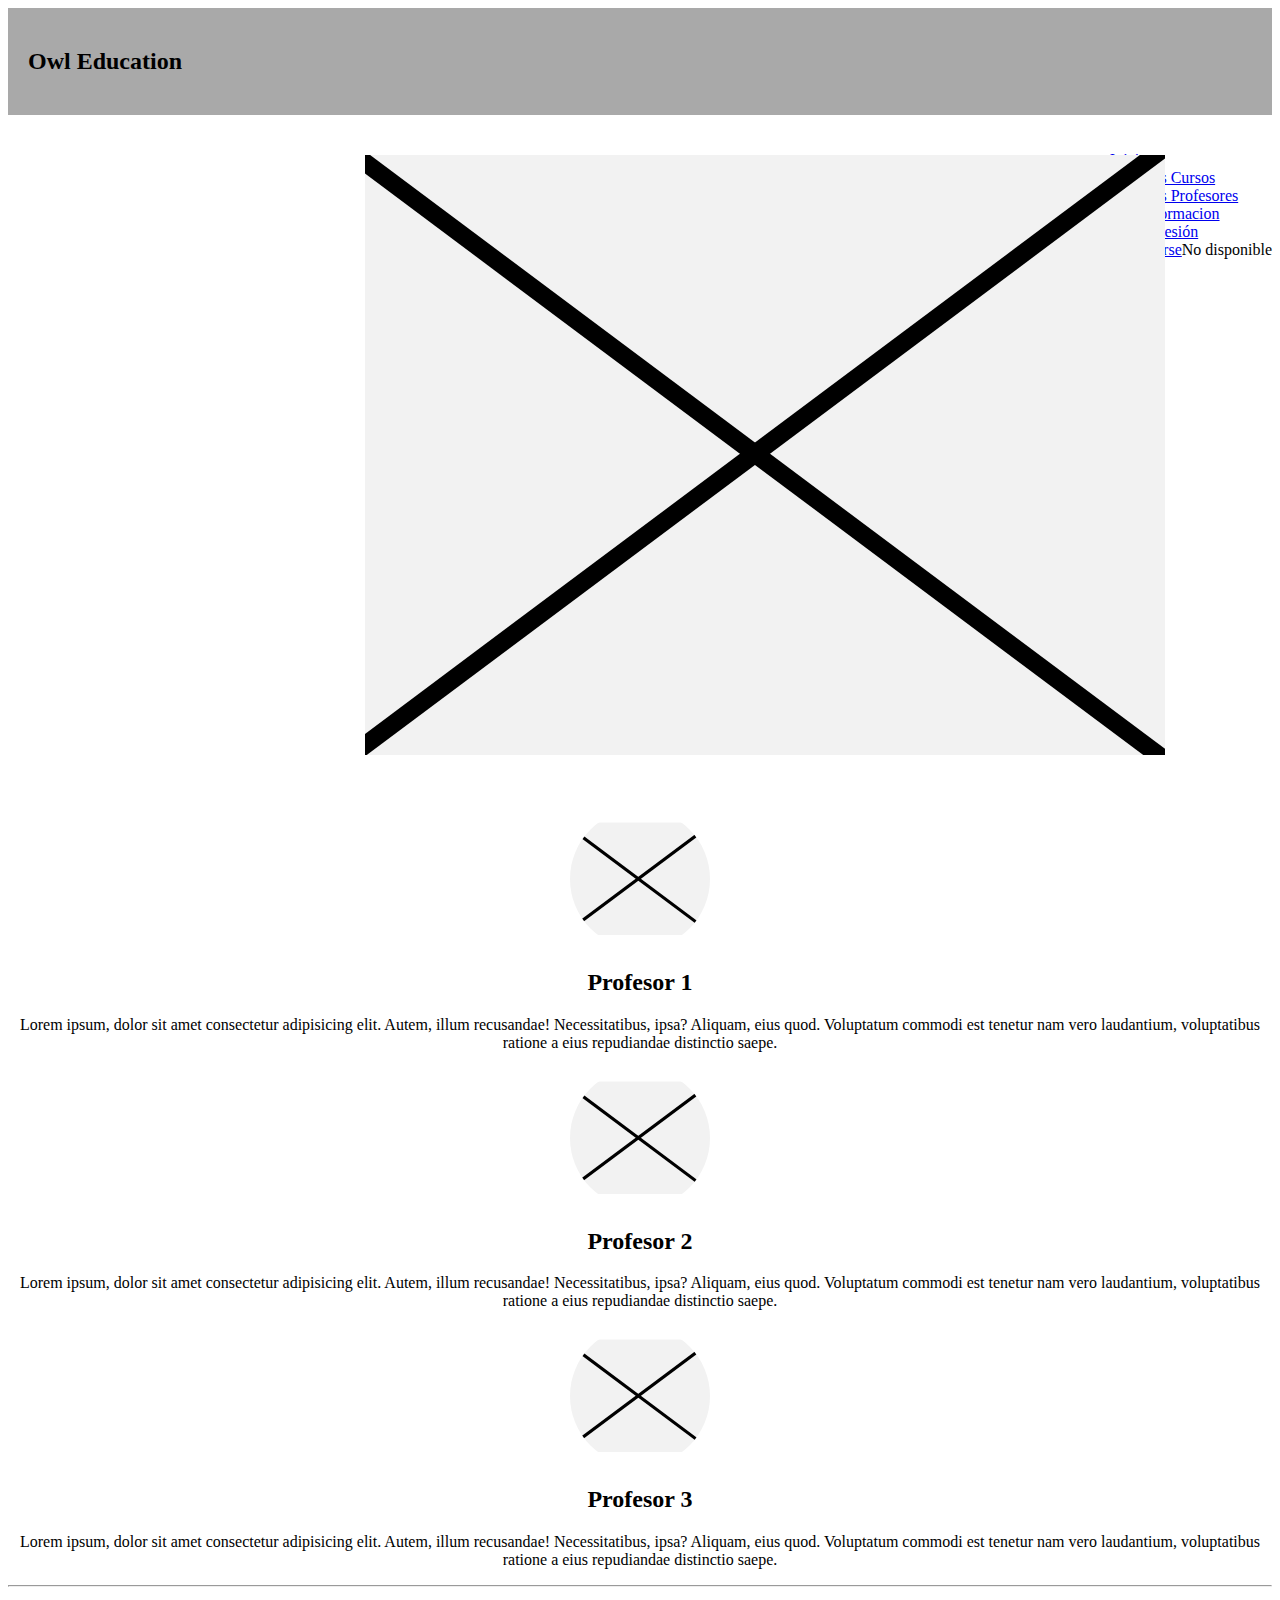
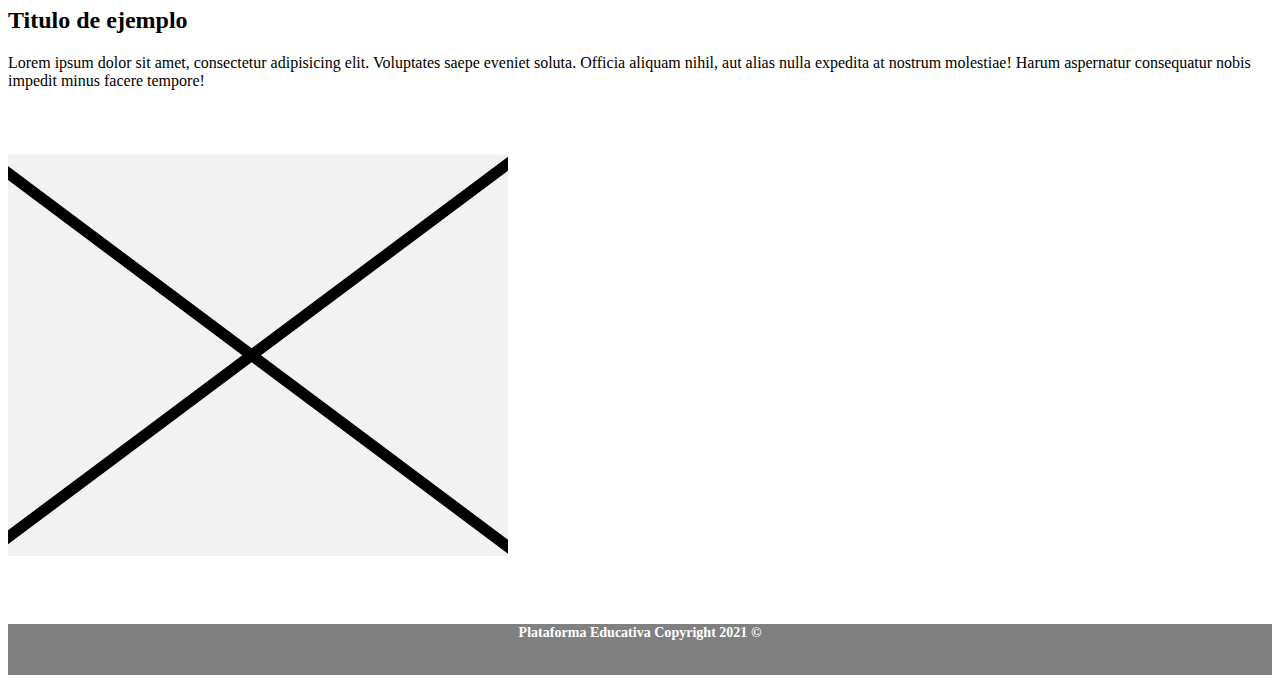
<file: Prototipo de Vistas/Profesores.html>
<!DOCTYPE html>
<html lang="en">

<head>
    <meta charset="UTF-8">
    <meta http-equiv="X-UA-Compatible" content="IE=edge">
    <meta name="viewport" content="width=device-width, initial-scale=1.0">

    <link href="https://cdn.jsdelivr.net/npm/bootstrap@5.0.0-beta2/dist/css/bootstrap.min.css" rel="stylesheet"
        integrity="sha384-BmbxuPwQa2lc/FVzBcNJ7UAyJxM6wuqIj61tLrc4wSX0szH/Ev+nYRRuWlolflfl" crossorigin="anonymous">
    <!-- Css-->
    <link rel="stylesheet" href="Css Prototipos/Profesores.css">

    <title>Nuestros Profesores</title>

</head>

<body>
    <div class="container-fluid">
        <nav>
            <div class="row" style="background-color: darkgrey;">

                <div class="col col-md-4" style="padding: 20px;">
                    <h2>Owl Education</h2>

                </div>
                <div class="col col-md-8">
                    <ul class="nav nav-pills" style="padding-top: 20px;">

                        <li class="nav-item">
                            <a class="nav-link" href="Menu.html">Inicio</a>
                        </li>
                        <li class="nav-item">
                            <a class="nav-link" href="Cursos.html">Nuestros Cursos</a>
                        </li>
                        <li class="nav-item">
                            <a class="nav-link active" href="#">Nuestros Profesores</a>
                        </li>
                        <li class="nav-item">
                            <a class="nav-link" href="MasInfo.html">Más informacion</a>
                        </li>
                        <li class="nav-item">
                            <a class="nav-link" href="Login.html" tabindex="-1" aria-disabled="true">Iniciar Sesión</a>
                        </li>
                        <li class="nav-item">
                            <a class="nav-link disabled" href="#" tabindex="-1" aria-disabled="true">Registrarse</a>
                            <span class="badge bg-danger text-dark">No disponible</span>
                        </li>
                    </ul>
                </div>
            </div>
        </nav>

        <div class="banner" style="padding-bottom: 50px;">
            <img src="img/fake_img.svg" class="img-fluid" alt="Banner Demostrativo">
        </div>

        <div class="container">
            <div class="row">
                <div class="col col-lg-4">
                    <img src="img/fake_img.svg" alt="Foto Perfil Profesor" id="img-perf">
                    <h2>Profesor 1</h2>
                    <p>Lorem ipsum, dolor sit amet consectetur adipisicing elit. Autem, illum recusandae!
                        Necessitatibus,
                        ipsa? Aliquam, eius quod. Voluptatum commodi est tenetur nam vero laudantium, voluptatibus
                        ratione a
                        eius repudiandae distinctio saepe.</p>
                </div>
                <div class="col col-lg-4">

                    <img src="img/fake_img.svg" alt="Foto Perfil Profesor" id="img-perf">
                    <h2>Profesor 2</h2>
                    <p>Lorem ipsum, dolor sit amet consectetur adipisicing elit. Autem, illum recusandae!
                        Necessitatibus,
                        ipsa? Aliquam, eius quod. Voluptatum commodi est tenetur nam vero laudantium, voluptatibus
                        ratione a
                        eius repudiandae distinctio saepe.</p>
                </div>
                <div class="col col-lg-4">
                    <img src="img/fake_img.svg" alt="Foto Perfil Profesor" id="img-perf">
                    <h2>Profesor 3</h2>
                    <p>Lorem ipsum, dolor sit amet consectetur adipisicing elit. Autem, illum recusandae!
                        Necessitatibus,
                        ipsa? Aliquam, eius quod. Voluptatum commodi est tenetur nam vero laudantium, voluptatibus
                        ratione a
                        eius repudiandae distinctio saepe.</p>
                </div>
            </div>
        </div>

        <hr class="featurette-divider">
        <div class="row featurette">
            <div class="col-md-7">
                <h2>Titulo de ejemplo</h2>
                <p>Lorem ipsum dolor sit amet, consectetur adipisicing elit. Voluptates saepe eveniet soluta. Officia
                    aliquam nihil, aut alias nulla expedita at nostrum molestiae! Harum aspernatur consequatur nobis
                    impedit
                    minus facere tempore!</p>
            </div>
            <div class="col-md-5">
                <img src="img/fake_img.svg" alt="Imagen ejemplo" id="img-ft">

            </div>
        </div>

        <footer class="footer">
            <h3>Plataforma Educativa Copyright 2021 © </h3>
        </footer>
    </div>

</body>

</html>
</file>
<file: Prototipo de Vistas/Css Prototipos/Cursos.css>
.nav-pills,span{
  float: right;
   
}

.footer {
    background: gray;
    color: white;
    font-size: 12px;
    text-align:center;
    padding-bottom: 20px;
  }
</file>
<file: Prototipo de Vistas/Css Prototipos/Info.css>
.nav-pills, span{
    float: right;
}
</file>
<file: Prototipo de Vistas/Css Prototipos/Menu.css>
.nav-pills,span{
    float: right;
}

.nav-bar-icon{
    width: 50px;

}


.banner{
    width: 1200px;
    height: 350px;
}

#img-p{
    width: 400px;
    border-radius: 100px;
}
.footer {
    background: gray;
    color: white;
    font-size: 12px;
    text-align:center;
    padding-bottom: 20px;
}
</file>
<file: Prototipo de Vistas/Css Prototipos/PerfilProfesores.css>
#profile-photo{
     width: 300px;
     border-radius: 300px;
     padding-top: 20px;
     padding-bottom: 20px;
 }
</file>
<file: Prototipo de Vistas/Css Prototipos/Profesores.css>
.nav-pills,span{
   float: right;
    
}
.banner{
  padding-top: 40px;
  margin: auto;
  display: block;
  width: 550px; 
}

.container{
  text-align: center;
}
#img-perf{
  width: 140px;
  height: 140px;
  border-radius: 250px;
  vertical-align: middle;
  box-sizing: border-box;
}
#img-ft{
  width: 500px;
  height: 500px;
}

.footer {
  background: gray;
  color: white;
  font-size: 12px;
  text-align:center;
  padding-bottom: 20px;
}
</file>
